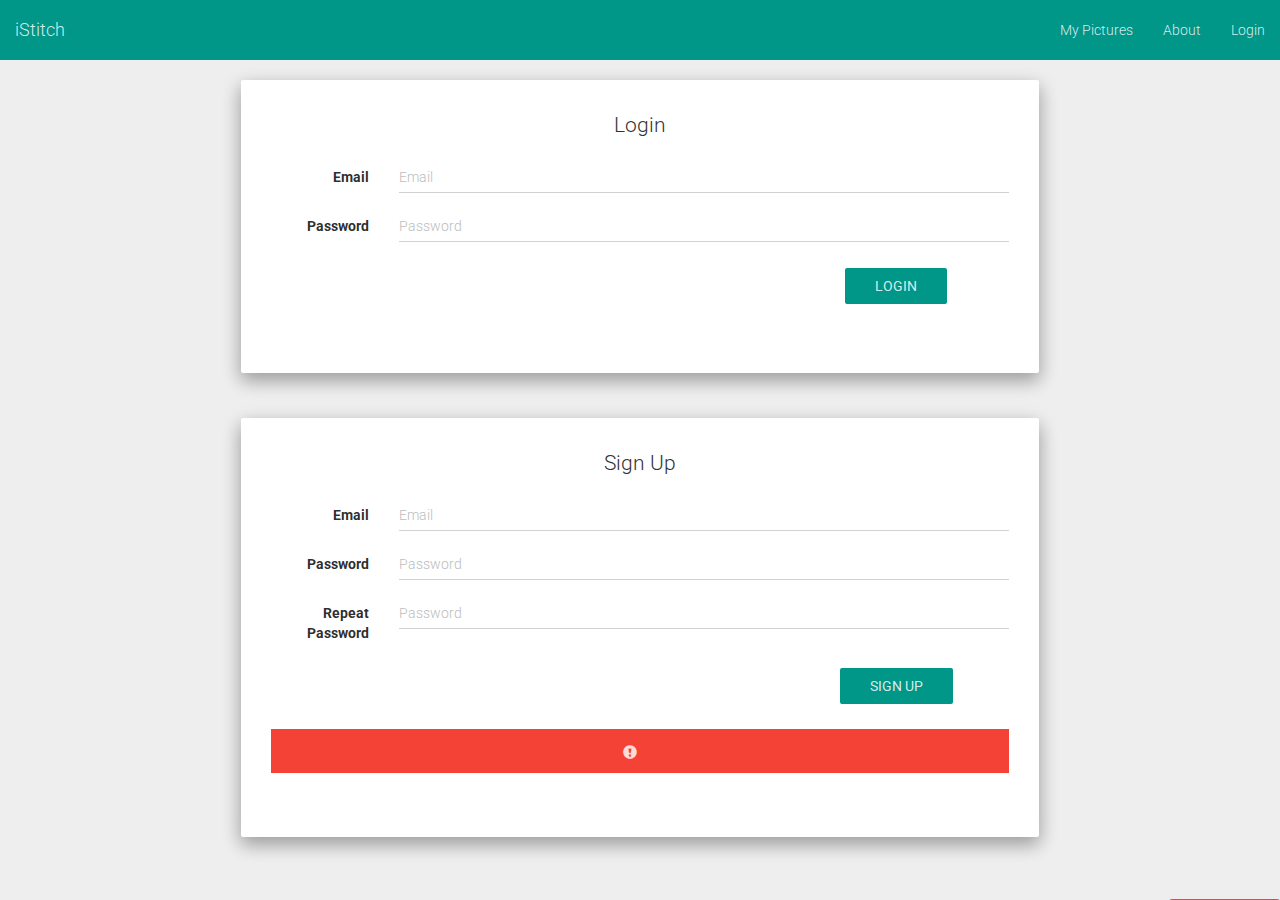
<file: Web/login.html>
<html>
<head>
    <title>iStitch</title>
    <!-- styles -->
    <link href="css/bootstrap.min.css" rel="stylesheet">
    <link href='http://fonts.googleapis.com/css?family=Roboto:400,300,100,500' rel='stylesheet' type='text/css'>
    <link href="css/style.css" rel="stylesheet">
    <link href="css/material-fullpalette.min.css" rel="stylesheet">
    <link href="css/ripples.min.css" rel="stylesheet">
</head>

<body>

    <div class="navbar navbar-default">
        <div class="navbar-header">
            <button type="button" class="navbar-toggle" data-toggle="collapse" data-target=".navbar-responsive-collapse">
                <span class="icon-bar"></span>
                <span class="icon-bar"></span>
                <span class="icon-bar"></span>
            </button>
            <a class="navbar-brand" href="index.html">iStitch</a>
        </div>
        <div class="navbar-collapse collapse navbar-responsive-collapse">
            <ul class="nav navbar-nav navbar-right">
                <li><a href="profile.html">My Pictures</a></li>
                <li><a href="about.html">About</a></li>
                <li><a href="login.html" class="navbar-login">Login</a></li>
            </ul>
        </div>
    </div>

    <div class="container upload-cont">
        <center>
            <div class="card form-cont login-form-cont">
                <form class="form-horizontal login-form" novalidate>
                    <fieldset>
                        <legend>Login</legend>
                        <div class="form-group" style = "white-space: nowrap; overflow: hidden">
                            <label for="inputEmail" class="col-lg-2 control-label">Email</label>
                            <div class="col-lg-10">
                                <input type="email" class="form-control" id="inputEmail" placeholder="Email">
                            </div>
                        </div>
                        <div class="form-group">
                            <label for="inputPassword" class="col-lg-2 control-label">Password</label>
                            <div class="col-lg-10">
                                <input type="password" class="form-control" id="inputPassword" placeholder="Password">
                            </div>
                        </div>
                        <div class="form-group">
                            <div class="col-lg-6 col-lg-offset-7">
                                <button type="submit" class="btn btn-primary btn-login">Login</button>
                            </div>
                        </div>
                    </fieldset>
                </form>
            </div>
            <div class="card form-cont">
                <form class="form-horizontal signup-form">
                    <fieldset>
                        <legend>Sign Up</legend>
                        <div class="form-group" style = "white-space: nowrap; overflow: hidden">
                            <label for="inputEmail" class="col-lg-2 control-label">Email</label>
                            <div class="col-lg-10">
                                <input type="text" class="form-control" id="signEmail" placeholder="Email">
                            </div>
                        </div>
                        <div class="form-group">
                            <label for="inputPassword" class="col-lg-2 control-label">Password</label>
                            <div class="col-lg-10">
                                <input type="password" class="form-control" id="signPassword" placeholder="Password">
                            </div>
                        </div>
                        <div class="form-group">
                            <label for="inputPassword" class="col-lg-2 control-label">Repeat Password</label>
                            <div class="col-lg-10">
                                <input type="password" class="form-control" id="repSignPassword" placeholder="Password">
                            </div>
                        </div>
                        <div class="form-group">
                            <div class="col-lg-6 col-lg-offset-7">
                                <button type="submit" class="btn btn-primary btn-signup">Sign Up</button>
                            </div>
                        </div>
                        <div class="alert alert-dismissable alert-danger">
                            <span class="glyphicon glyphicon-exclamation-sign" aria-hidden="true"></span>
                            <span class="sr-only">Error:</span>
                            <span class="login-error"></span>
                        </div>
                    </fieldset>
                </form>
            </div>
        </center>
    </div>



    <div class="panel panel-danger auth-status-color" >
        <div class="panel-heading auth-status" href="login.html">
            <h3 class="panel-title auth-status-title">Logged Out</h3>
        </div>
    </div>
</div>
<!-- Libraries -->
<script src="js/jquery.js"></script>
<script type="text/javascript" src="http://api.filepicker.io/v2/filepicker.js"></script>
<script src="https://cdn.firebase.com/js/client/2.2.7/firebase.js"></script>

<!-- Bootstrap Core JavaScript -->
<script src="js/bootstrap.min.js"></script>

<!-- Material Design for Bootstrap -->
<script src="js/material.min.js"></script>
<script src="js/ripples.min.js"></script>
<script>
$.material.init();
</script>

<script src="js/account.js"></script>


</body>
</html>
</file>
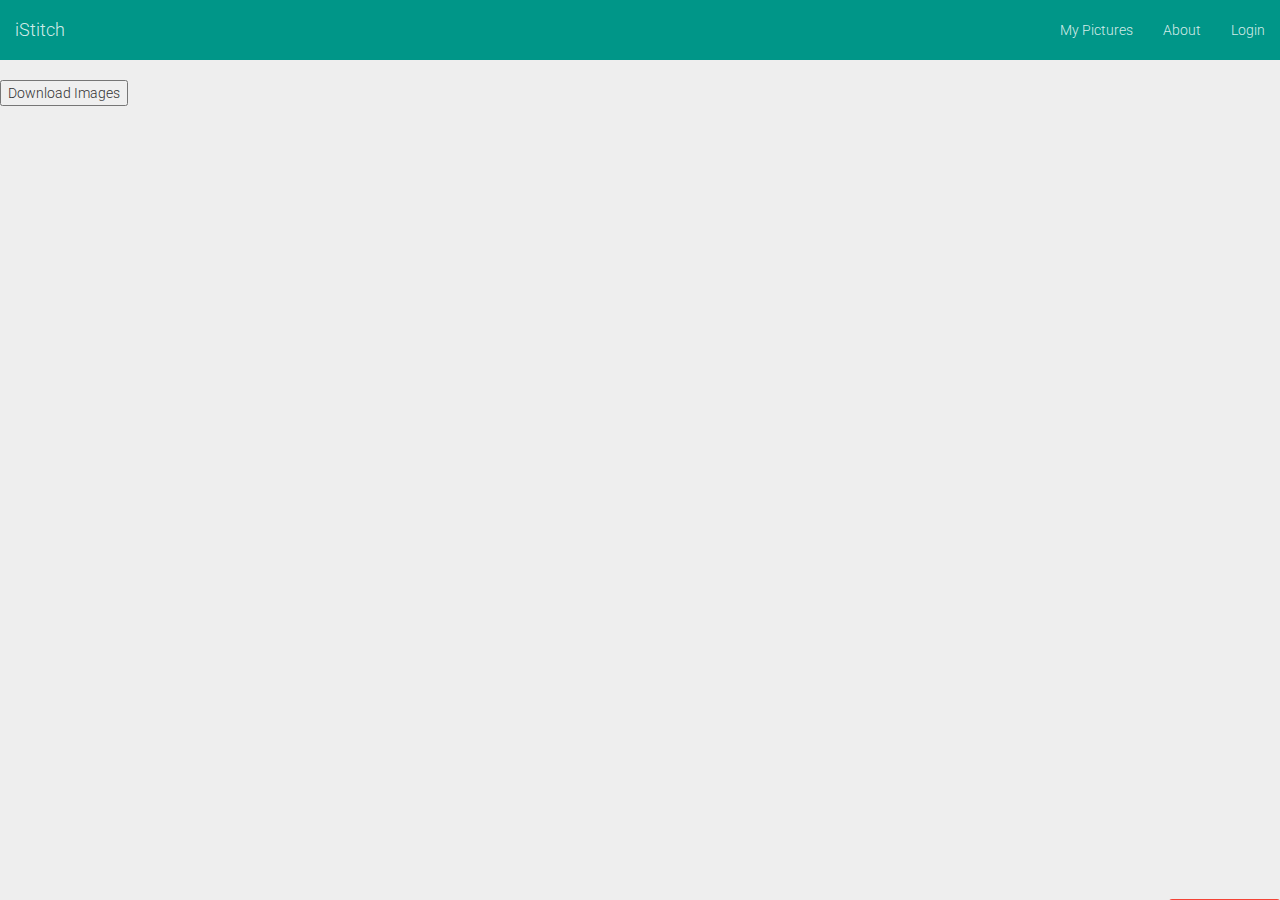
<file: Web/profile.html>
<html>
<head>
    <title>iStitch</title>
    <!-- styles -->
    <link href="css/bootstrap.min.css" rel="stylesheet">
    <link href='http://fonts.googleapis.com/css?family=Roboto:400,300,100,500' rel='stylesheet' type='text/css'>
    <link href="css/style.css" rel="stylesheet">
    <link href="css/material-fullpalette.min.css" rel="stylesheet">
    <link href="css/ripples.min.css" rel="stylesheet">


    <style type="text/css">
    a {color:#000;}
    a:hover {text-decoration:none;}
    a:visited {color:#000;}

    /* slides styling */

    .photo {width:100%; text-align:left; position:relative; margin:0 auto;}

    .photo ul.topic {padding:0; margin:0; list-style:none; width: 100%; height:auto; position:relative; z-index:100;}

    .photo ul.topic li {display:block; width:100%; height:31px; float:left;}
    .photo ul.topic li a.set {display:block; font-size:11px; width:124px; height:30px; text-align:center; line-height:30px; color:#000; text-decoration:none; border:1px solid #fff; border-width:1px 1px 0 0; background:#aaa; font-family:verdana, arial, sans-serif;}

    .photo ul.topic li.active ul
    {display:block; position:absolute; left:0; top:31px; list-style:none; padding:0; margin:0; height:375px; background:#fff; width:100%; padding:40px 60px; z-index:100;}

    .photo ul.topic li a ul,
    .photo ul.topic li ul
    {display:block; position:absolute; left:0; top:31px; list-style:none; padding:0; margin:0; height:375px; background:#eee; width:100%; padding:40px 60px; z-index:100;}

    .photo ul.topic li ul li
    {display:inline; width:200; height:164px; float:left; border:1px solid #fff; margin:1px;}

    .photo ul.topic li ul li a img
    {display:block; width:190px; height:145px; border:5px solid #eee;}

    .photo ul.topic li a:hover ul li a:hover,
    .photo ul.topic li:hover ul li a:hover
    {white-space:normal; position:relative;}

    .photo ul.topic li a:hover ul li a:hover img,
    .photo ul.topic li:hover ul li a:hover img
    {position:absolute; left:-50px; top:-32px; width:350px; height:auto; border-color:#fff;}

    .imgs-row{
        margin-left: auto;
        margin-right: auto;
    }
    </style>

</head>

<body>

    <div class="navbar navbar-default">
        <div class="navbar-header">
            <button type="button" class="navbar-toggle" data-toggle="collapse" data-target=".navbar-responsive-collapse">
                <span class="icon-bar"></span>
                <span class="icon-bar"></span>
                <span class="icon-bar"></span>
            </button>
            <a class="navbar-brand" href="index.html">iStitch</a>
        </div>
        <div class="navbar-collapse collapse navbar-responsive-collapse">
            <ul class="nav navbar-nav navbar-right">
                <li><a href="profile.html">My Pictures</a></li>
                <li><a href="about.html">About</a></li>
                <li><a href="login.html" class="navbar-login">Login</a></li>
            </ul>
        </div>
    </div>
    <div class="panel panel-danger auth-status-color" >
        <div class="panel-heading auth-status">
            <h3 class="panel-title auth-status-title">Logged Out</h3>
        </div>
    </div>

    <button class="img-download" onclick="javascript:downloadImages()">Download Images</button>
    <div class="photo">

        <ul class="topic">
            <li>
                <ul class="imgs-row">

                </ul>
            </li>
        </ul>
    </div>








    <!-- Libraries -->
    <script src="js/jszip.min.js"></script>
    <script src="js/filesaver.min.js"></script>
    <script src="js/jquery.js"></script>
    <script type="text/javascript" src="http://api.filepicker.io/v2/filepicker.js"></script>
    <script src="https://cdn.firebase.com/js/client/2.2.7/firebase.js"></script>

    <!-- Bootstrap Core JavaScript -->
    <script src="js/bootstrap.min.js"></script>

    <!-- Material Design for Bootstrap -->
    <script src="js/material.min.js"></script>
    <script src="js/ripples.min.js"></script>
    <script>
    $.material.init();
    </script>

    <script src="js/account.js"></script>
    <script src="js/profile.js"></script>


</body>
</html>
</file>
<file: Web/css/style.css>
body{
    max-width: 100%;
}

.card{
    padding: 30px;
}
.upload-img{
    border: 3px #d3d3d3 dashed;
    background-repeat: no-repeat;
    background-position: center;
    background-size: cover;
    padding: 10px;
}
.container{
    padding-bottom: 30px;
}
.upload-camera{
    transform: scale(0.5)
}
.row{
    width: 100%;
}

.left .card, .right .card{
    height: 350px;
}

.left{
    margin-bottom: 30px;
}
.auth-status{
    position: fixed;
    bottom: calc(0% - 37px);
    right: 0%;
    cursor: pointer;
}
.form-cont{
    width: 70% !important;
}
.login-form-cont{
    margin-bottom: 5vh;
}

.fp__btn{
    opacity: 0;
    position: absolute;
}
</file>
